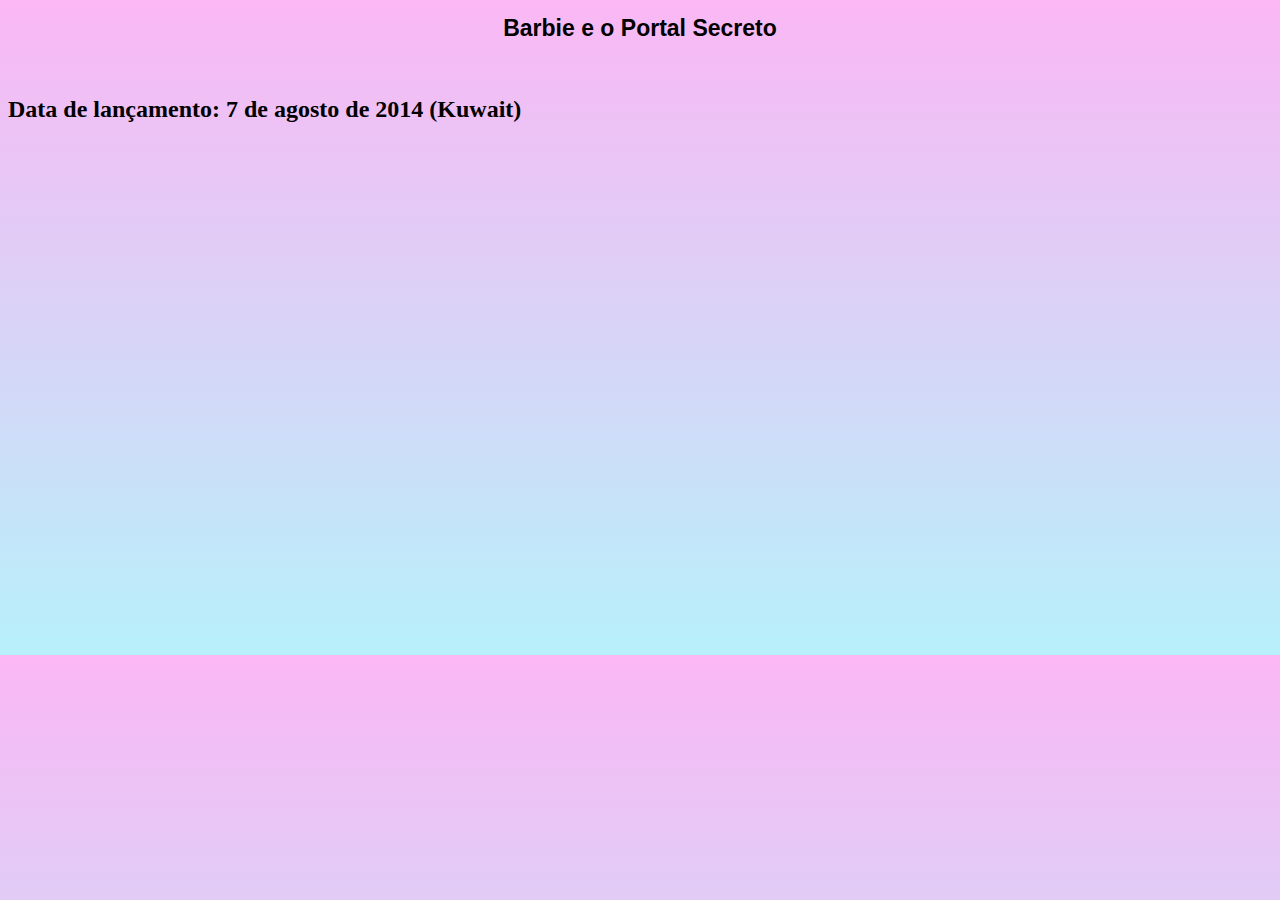
<file: cobra.html>
<!DOCTYPE html>
<html lang="en">
<head>
    <meta charset="UTF-8">
    <meta name="viewport" content="width=device-width, initial-scale=1.0">
    <link rel="stylesheet" href="macaco.css">
    <title>Document</title>
</head>
<body>
    
    <div id="cabeçalho">
        <h1> Barbie e o Portal Secreto</h1><BR>
        <H2>Data de lançamento: 7 de agosto de 2014 (Kuwait)</H2>
      
        <vidio>           
            <iframe width="900" height="500" src="https://www.youtube.com/embed/_C_ZenXqwvw" frameborder="0" allow="accelerometer; autoplay; clipboard-write; encrypted-media; gyroscope; picture-in-picture" allowfullscreen></iframe> </vidio><BR>

</body>
</html>
</file>
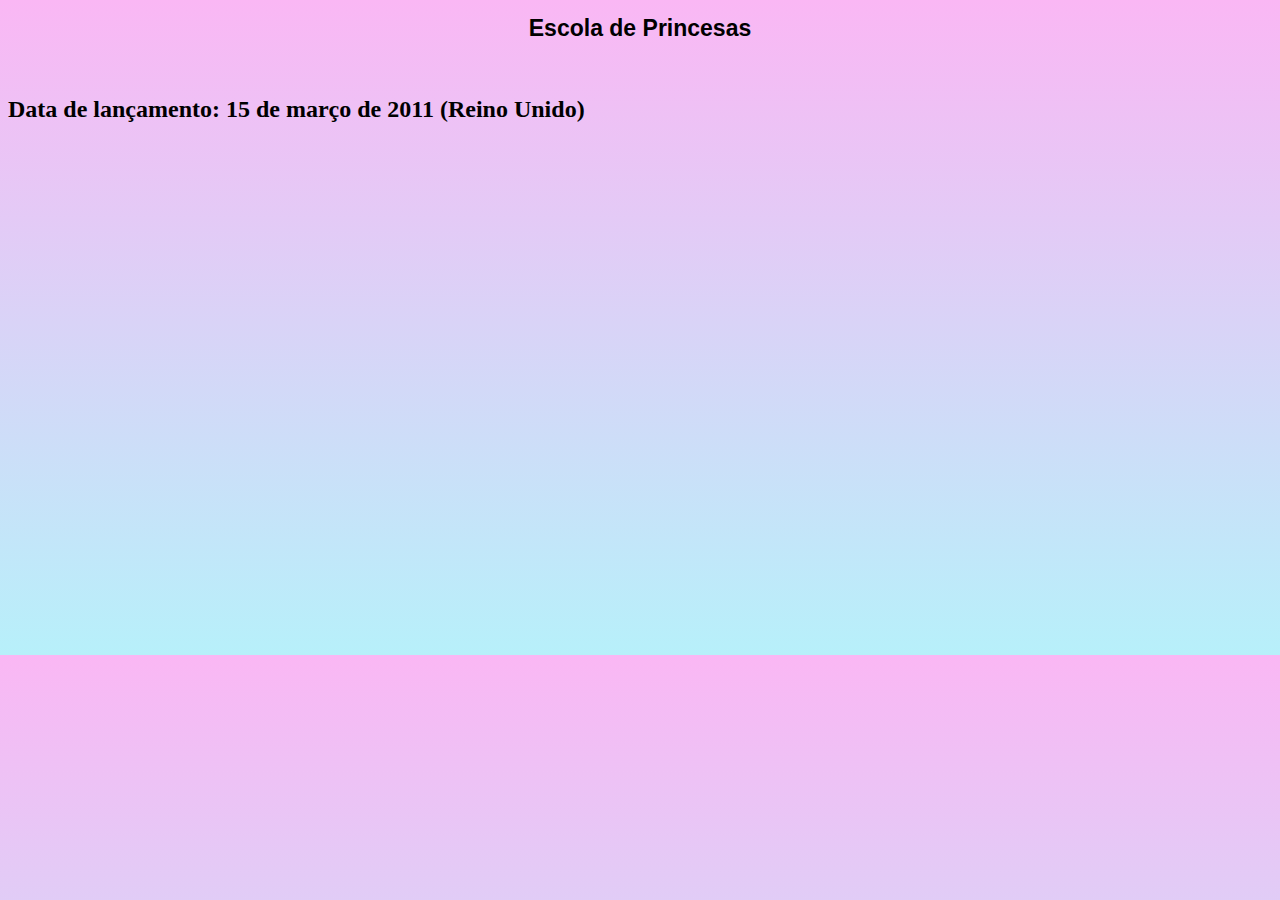
<file: lhama.html>
<!DOCTYPE html>
<html lang="en">
<head>
    <meta charset="UTF-8">
    <meta name="viewport" content="width=device-width, initial-scale=1.0">
    <link rel="stylesheet" href="macaco.css">
    <title>Document</title>
</head>
<body>
    
    <div id="cabeçalho">
        <h1> Escola de Princesas</h1><BR>
        <H2>Data de lançamento: 15 de março de 2011 (Reino Unido)</H2>
      
        <vidio>           
            <iframe width="900" height="500" src="https://www.youtube.com/embed/5wbXFhZbUjE" frameborder="0" allow="accelerometer; autoplay; clipboard-write; encrypted-media; gyroscope; picture-in-picture" allowfullscreen></iframe>   </vidio><BR>


  

</body>
</html>
</file>
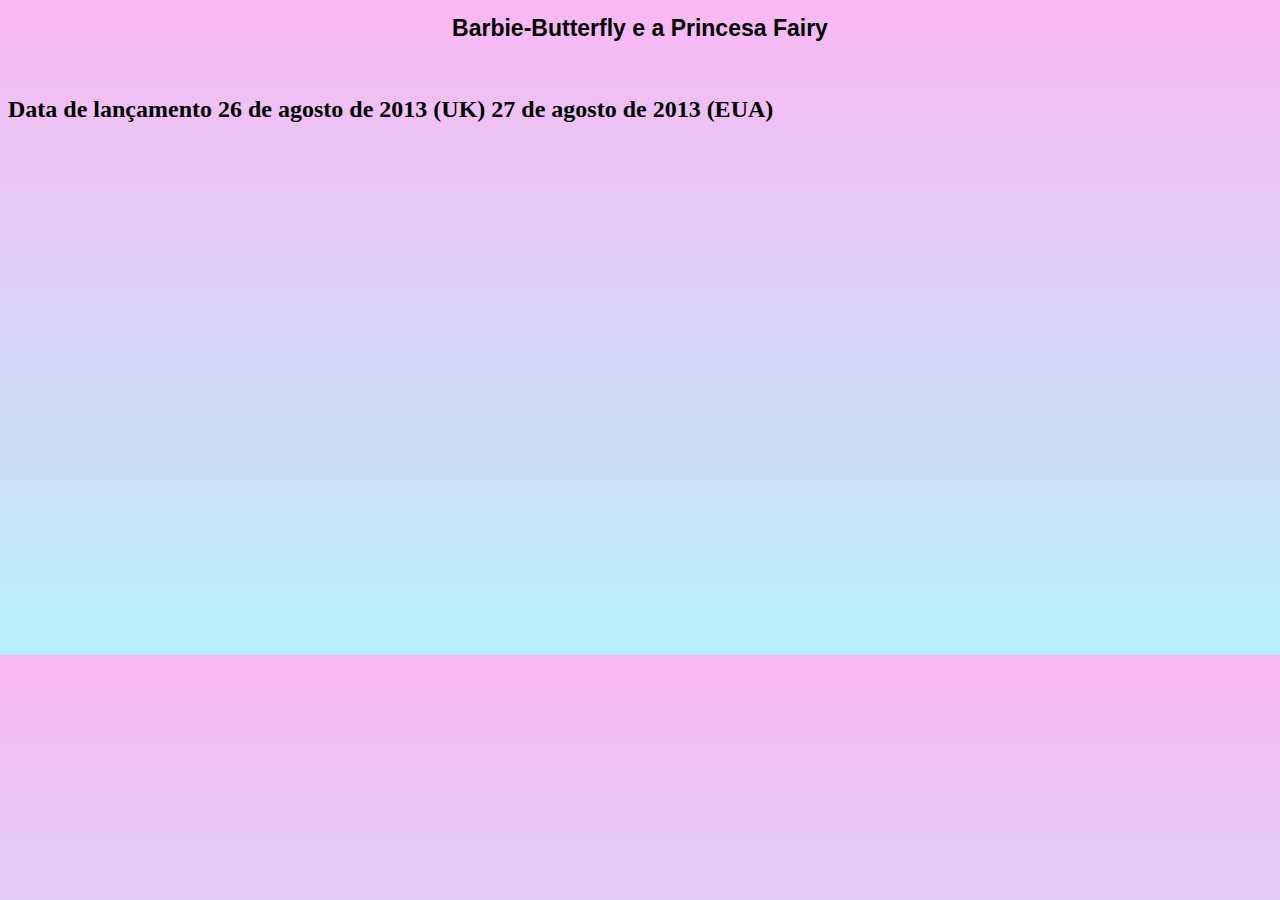
<file: macaco.html>
<!DOCTYPE html>
<html lang="en">
<head>
    <meta charset="UTF-8">
    <meta name="viewport" content="width=device-width, initial-scale=1.0">
    <link rel="stylesheet" href="macaco.css">
    <title>Document</title>
</head>
<body>
    
    <div id="cabeçalho">
        <h1>Barbie-Butterfly e a Princesa Fairy</h1><BR>
        <H2>Data de lançamento	26 de agosto de 2013 (UK) 27 de agosto de 2013 (EUA)</H2>
      
        <vidio>           
            <iframe width="900" height="500" src="https://www.youtube.com/embed/aNC8JIh12ik" frameborder="0" allow="accelerometer; autoplay; clipboard-write; encrypted-media; gyroscope; picture-in-picture" allowfullscreen></iframe>
    </vidio><BR>


  

</body>
</html>
</file>
<file: macaco.css>
body {
    background-image:linear-gradient(to bottom,#fab7f4,rgb(183, 240, 250));
}
.topico {
    display: inline;
   padding: 25px;
}

ul{
  text-align: center;
    background-color: rgba(252, 182, 252, 0.96);
    font-family: Arial;
    font-size:18px;
    border: 13px solid #fcb6f695;
    
}




h1{
  text-align: center;
    color:#fab7f4,;
    font-family: Arial, Helvetica, sans-serif;
    font-size:23px;
}
</file>
